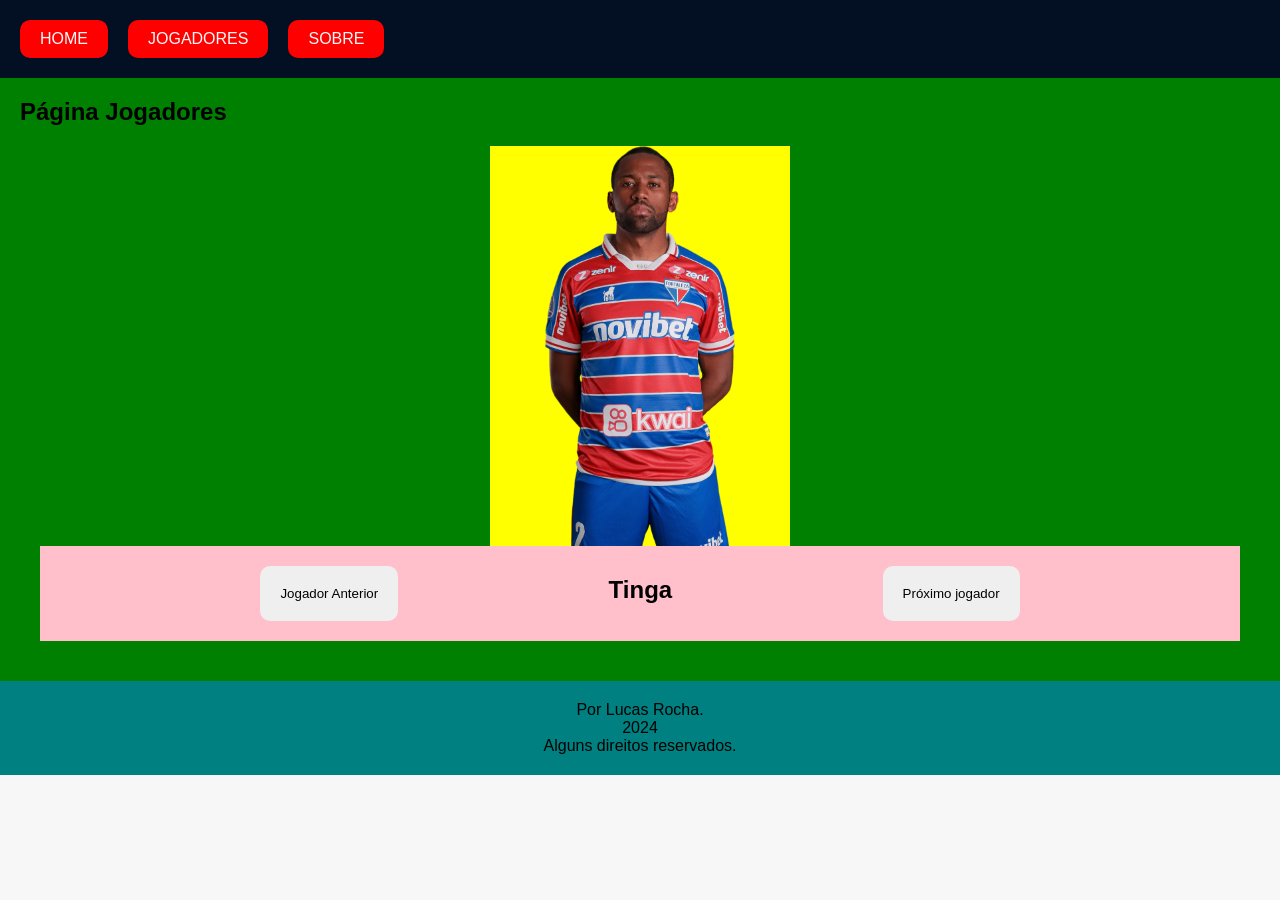
<file: pages/jogadores.html>
<!DOCTYPE html>
<html lang="en">
<head>
    <meta charset="UTF-8">
    <meta name="viewport" content="width=device-width, initial-scale=1.0">
    <title>Jogadores</title>
    <link rel="stylesheet" href="../css/style.css">
</head>
<body>
    <nav class="menu">
        <ul>
            <li><a href="/">Home</a></li>
            <li><a href="/pages/jogadores.html">Jogadores</a></li>
            <li><a href="/pages/sobre.html">Sobre</a></li>
        </ul>
    </nav>

    <section class="content">
        <h1>Página Jogadores</h1>
        <section class="info">
            <div class="img">
                <img src="/imagens/jogador1.png" alt="jogador">
            </div>
            <div class="navigation">
                <button>Jogador Anterior</button>
                <h2>Tinga</h2>
                <button class="next">Próximo jogador</button>
            </div>
        </section>
    </section>

    <footer class="copy">
        <div>
            <p>Por Lucas Rocha.</p>
            <p>2024</p>
            <p>Alguns direitos reservados.</p>
        </div>
    </footer>

    <script src="/script-jogadores.js"></script>
</body>
</html>
</file>
<file: css/style.css>
* {
    margin: 0px;
    padding: 0px;
    box-sizing: border-box;
    font-family: Arial, Helvetica, sans-serif;
}

body {
    background-color: #f7f7f7;
}

img {
    display: block;
    max-height: 100%;
    margin: auto;
}

.menu {
    background-color: #030f22;
    padding: 20px;
}

.menu ul {
    list-style: none;
    display: flex;
    gap: 20px;
}

.menu a {
    background-color: red;
    display: block;
    text-decoration: none;
    color: #f7f7f7;
    text-transform: uppercase;
    padding: 10px 20px;
    border-radius: 10px;
}

.menu a:hover {
    background-color: #8a0000;
    transition: 0.3s;
}

.content {
    background-color: green;
    padding: 20px;
}

.img {
    background-color: yellow;
    width: 300px;
    height: 400px;
    margin: auto;
    max-height: 100%;
}

.info {
    /* background-color: #a45; */
    padding: 20px;
}

.navigation {
    background-color: pink;
    display: flex;
    padding: 20px;
}
.navigation h2 {
    padding: 10px;
}

button {
    display: block;
    padding: 20px 20px;
    border: none;
    margin: auto;
    cursor: pointer;
    border-radius: 10px;
}

.copy {
    background-color: teal;
    text-align: center;
    padding: 20px;
}
</file>
